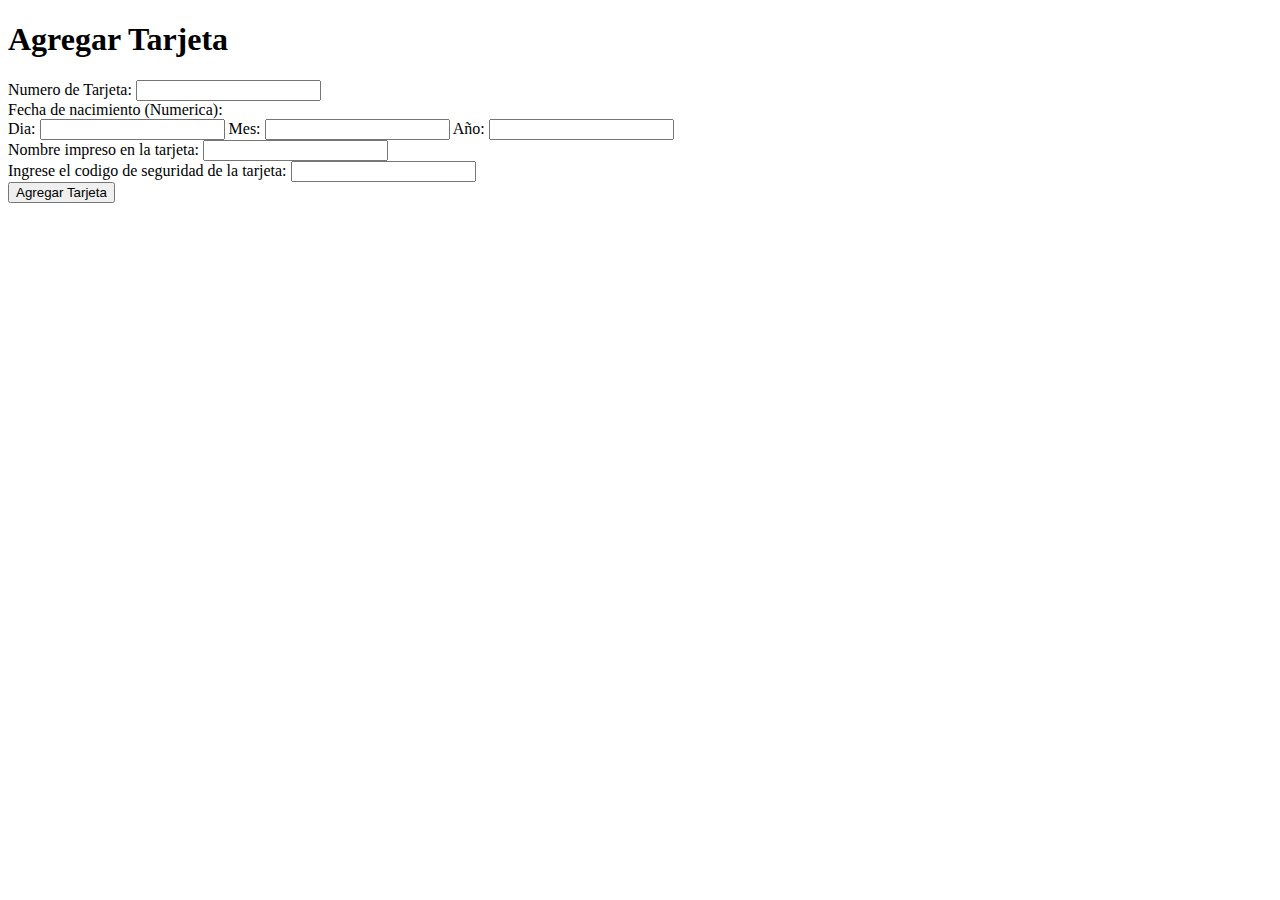
<file: index.html>
<!DOCTYPE html>
<html lang="es">
    <head>
        <meta charset="utf-8"/>
        <title>Agregar Tarjeta</title>
        <meta name="description" content="Agregar Tarjeta"/>
        <meta name="author" content="EVS Grupo 16">
        <link rel="stylesheet" href="AgregarTarjeta.css">
        <script src="AgregarTarjeta.js"></script>
    </head>

    <body>
        <div id="container">
            <h1>Agregar Tarjeta</h1>
            <form>
                
                <label for="Numero_Tarjeta">Numero de Tarjeta:</label>
                <input type="text" id="num_Tarjeta">
                <br>
                
                <label for="">Fecha de nacimiento (Numerica): </label>
                <br>
                <label for="">Dia: </label>
                <input type="text" id="Dia_Nacimiento">
                <label for="">Mes: </label>
                <input type="text" id="Mes_Nacimiento">
                <label for="">Año: </label>
                <input type="text" id="Año_Nacimiento">
                <br>
                
                <label for="Name_Tarjeta">Nombre impreso en la tarjeta: </label>
                <input type="text" id="nombre_Tarjeta">
                <br>
            
                <label for="Codigo_Seguridad">Ingrese el codigo de seguridad de la tarjeta:  </label>
                <input type="text" id="cod_Tarjeta">
                <br>
                <div id="lower">

                    <input type="button" value="Agregar Tarjeta" onclick="verificarTarjeta()">
                </div>
            </form>       
        </div>
    </body>
</file>
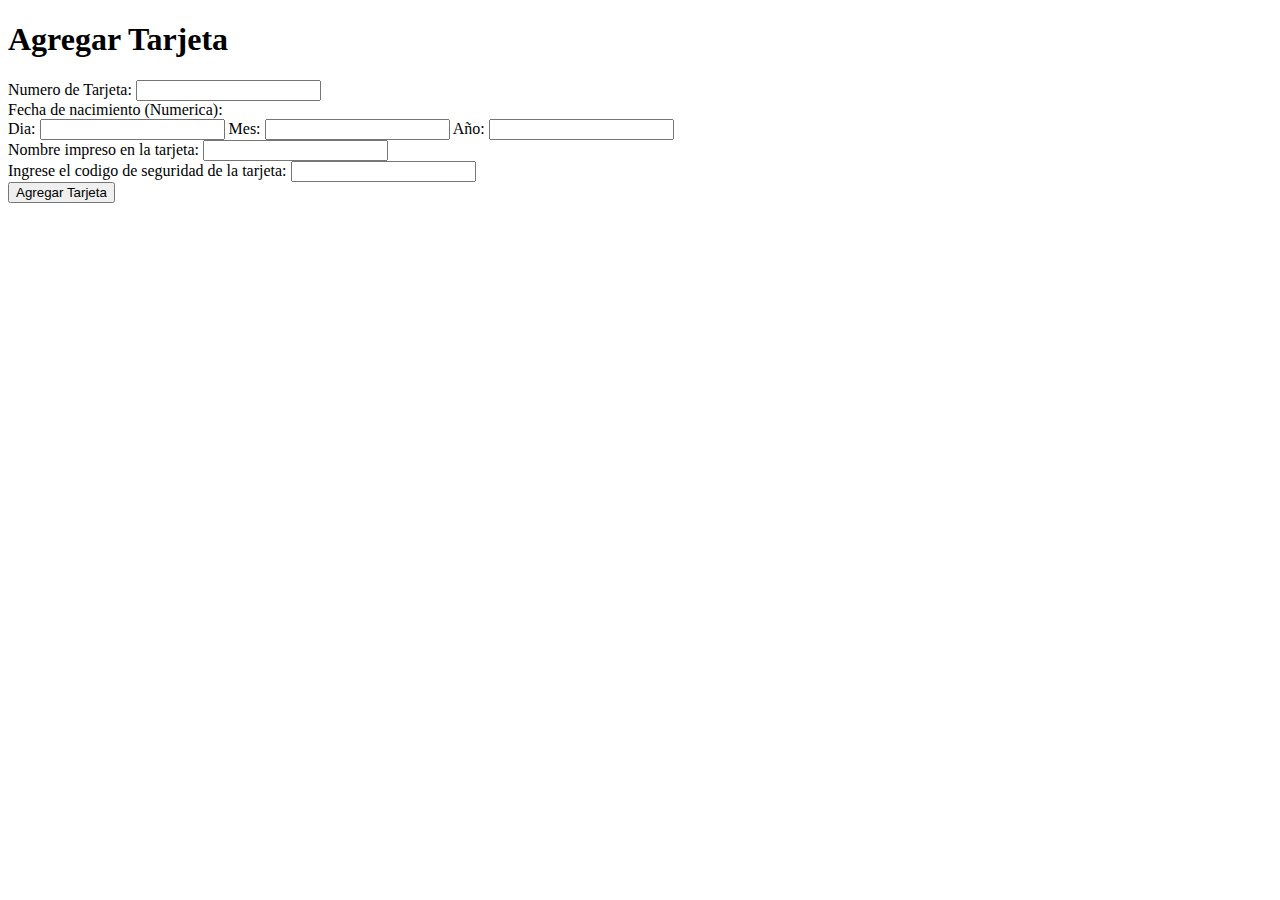
<file: AgregarTarjeta.html>
<!DOCTYPE html>
<html lang="es">
    <head>
        <meta charset="utf-8"/>
        <title>Agregar Tarjeta</title>
        <meta name="description" content="Agregar Tarjeta"/>
        <meta name="author" content="EVS Grupo 16">
        <link rel="stylesheet" href="AgregarTarjeta.css">
        <script src="AgregarTarjeta.js"></script>
    </head>

    <body>
        <div id="container">
            <h1>Agregar Tarjeta</h1>
            <form>
                
                <label for="Numero_Tarjeta">Numero de Tarjeta:</label>
                <input type="text" id="num_Tarjeta">
                <br>
                
                <label for="">Fecha de nacimiento (Numerica): </label>
                <br>
                <label for="">Dia: </label>
                <input type="text" id="Dia_Nacimiento">
                <label for="">Mes: </label>
                <input type="text" id="Mes_Nacimiento">
                <label for="">Año: </label>
                <input type="text" id="Año_Nacimiento">
                <br>
                
                <label for="Name_Tarjeta">Nombre impreso en la tarjeta: </label>
                <input type="text" id="nombre_Tarjeta">
                <br>
            
                <label for="Codigo_Seguridad">Ingrese el codigo de seguridad de la tarjeta:  </label>
                <input type="text" id="cod_Tarjeta">
                <br>
                <div id="lower">

                    <input type="button" value="Agregar Tarjeta" onclick="verificarTarjeta()">
                </div>
            </form>       
        </div>
    </body>
</file>
<file: AgregarTarjeta.css>
#container #Hora #siete
{
    background-color: red;
}
</file>
